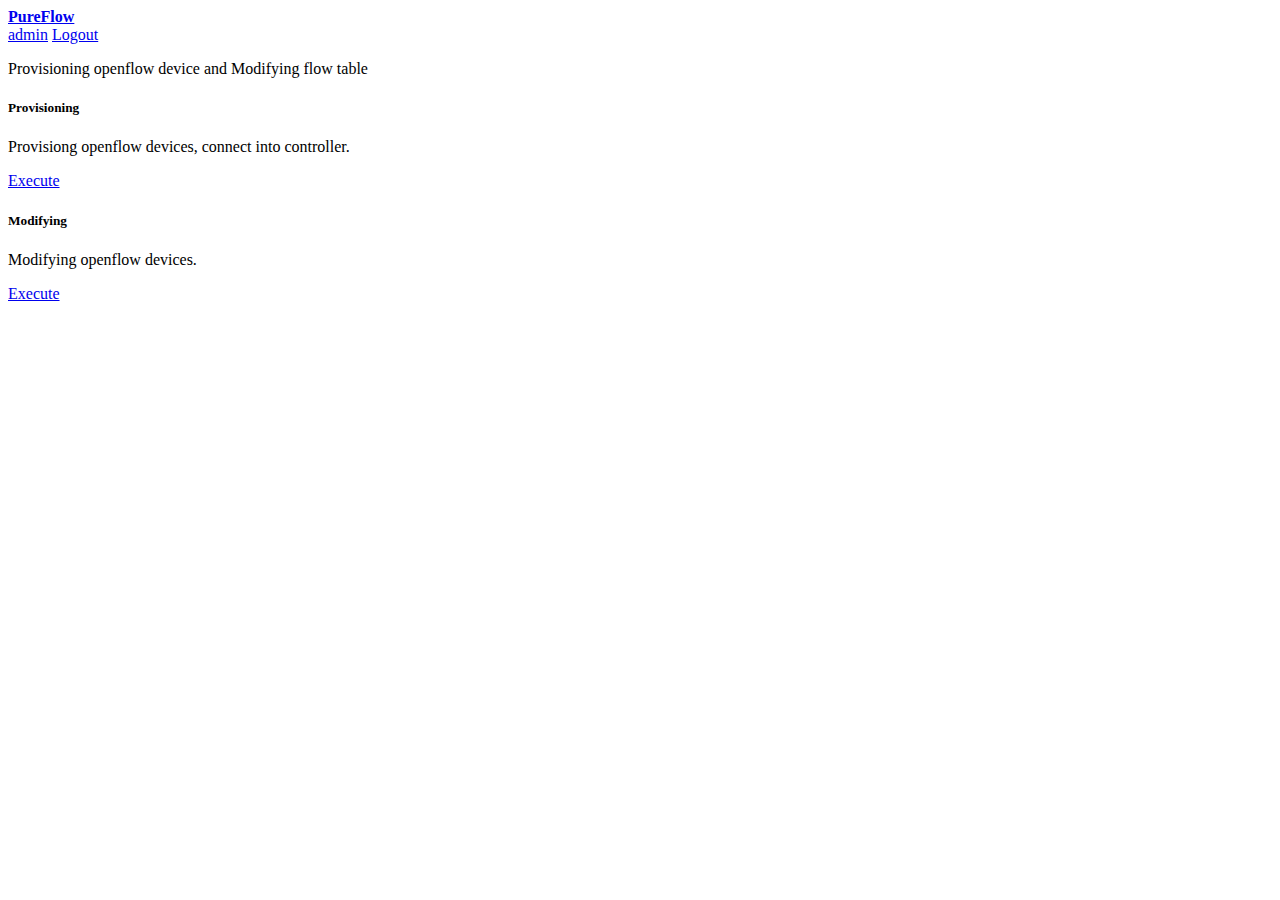
<file: dashboard/templates/index.html>
<!DOCTYPE <!DOCTYPE html>
<html>

<head>
    <meta charset="utf-8" />
    <title>PureFlow Menu</title>
    <meta name="viewport" content="width=device-width, initial-scale=1">
    <link rel="stylesheet" href="https://stackpath.bootstrapcdn.com/bootstrap/4.1.1/css/bootstrap.min.css" integrity="sha384-WskhaSGFgHYWDcbwN70/dfYBj47jz9qbsMId/iRN3ewGhXQFZCSftd1LZCfmhktB"
        crossorigin="anonymous">
    <script src="https://code.jquery.com/jquery-3.3.1.slim.min.js" integrity="sha384-q8i/X+965DzO0rT7abK41JStQIAqVgRVzpbzo5smXKp4YfRvH+8abtTE1Pi6jizo"
        crossorigin="anonymous"></script>
    <script src="https://cdnjs.cloudflare.com/ajax/libs/popper.js/1.14.3/umd/popper.min.js" integrity="sha384-ZMP7rVo3mIykV+2+9J3UJ46jBk0WLaUAdn689aCwoqbBJiSnjAK/l8WvCWPIPm49"
        crossorigin="anonymous"></script>
    <script src="https://stackpath.bootstrapcdn.com/bootstrap/4.1.1/js/bootstrap.min.js" integrity="sha384-smHYKdLADwkXOn1EmN1qk/HfnUcbVRZyYmZ4qpPea6sjB/pTJ0euyQp0Mk8ck+5T"
        crossorigin="anonymous"></script>
</head>

<body>
    <div class="container-fluid">
        <nav class="navbar navbar-expand-lg navbar-light bg-light">
            <a class="navbar-brand" href="/">
                <b>
                    PureFlow
                </b>
            </a>
            <div class="ml-auto">
            <a class="nav-item mr-3" href="/admin">admin</a>
            <a href="/logout" class="btn btn-primary" role="button" >Logout</a></div>
        </nav>
        <div class="jumbotron jumbotron-fluid">
            <div class="container">
                <p class="lead">Provisioning openflow device and Modifying flow table</p>
                <div class="row">
                    <div class="col-sm-6">
                        <div class="card">
                            <div class="card-body">
                                <h5 class="card-title">Provisioning</h5>
                                <p class="card-text">Provisiong openflow devices, connect into controller.</p>
                                <a href="/provisioning" class="btn btn-primary">Execute</a>
                            </div>
                        </div>
                    </div>
                    <div class="col-sm-6">
                        <div class="card">
                            <div class="card-body">
                                <h5 class="card-title">Modifying</h5>
                                <p class="card-text">Modifying openflow devices.</p>
                                <a href="/configuring" class="btn btn-primary">Execute</a>
                            </div>
                        </div>
                    </div>
                </div>
            </div>
        </div>
    </div>
</body>

</html>
</file>
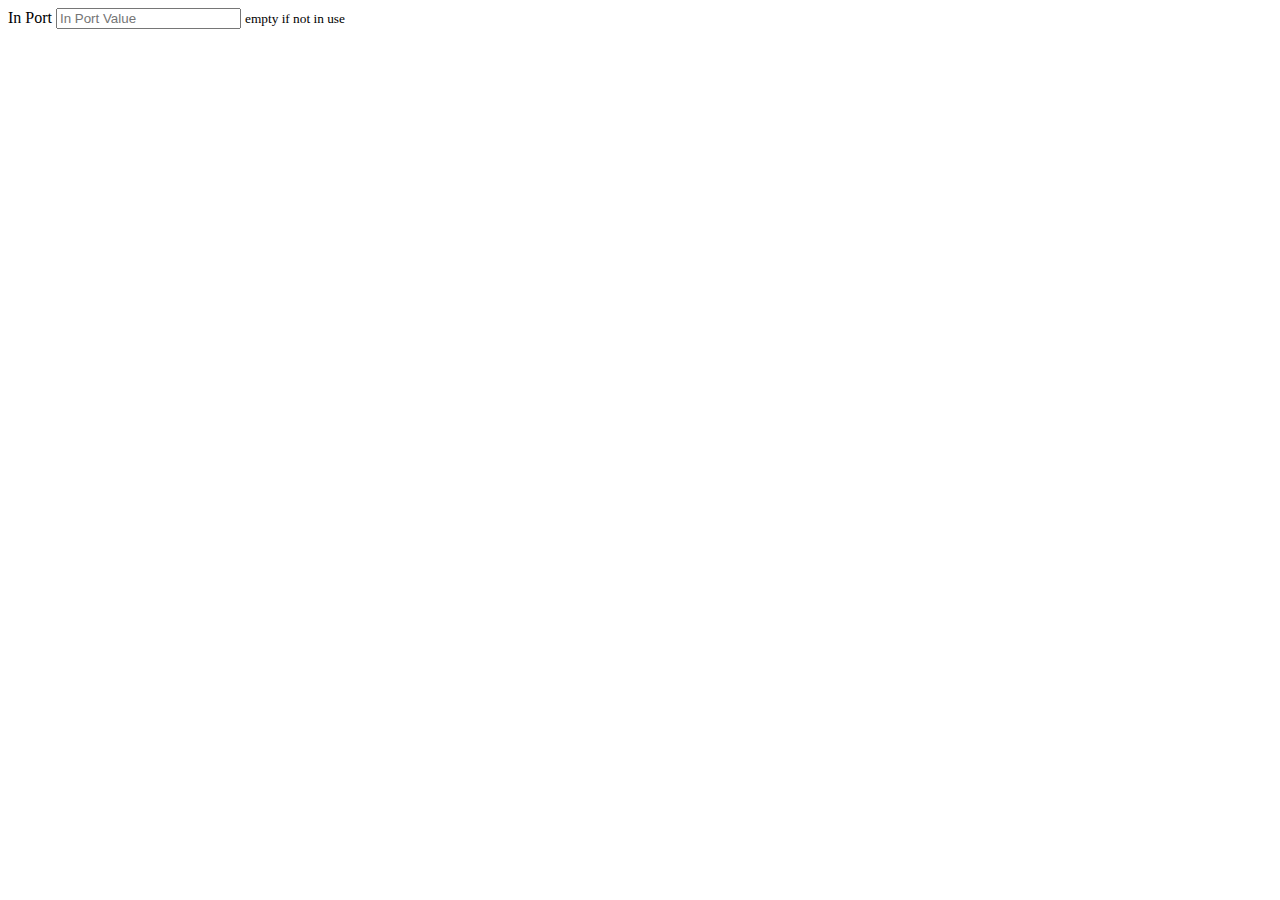
<file: testing/test.html>
<!DOCTYPE <!DOCTYPE html>
<html>

<head>
    <meta charset="utf-8" />
    <meta name="viewport" content="width=device-width, initial-scale=1">
    <link rel="stylesheet" href="https://stackpath.bootstrapcdn.com/bootstrap/4.1.1/css/bootstrap.min.css" integrity="sha384-WskhaSGFgHYWDcbwN70/dfYBj47jz9qbsMId/iRN3ewGhXQFZCSftd1LZCfmhktB"
        crossorigin="anonymous">
    <script src="https://code.jquery.com/jquery-3.3.1.js" integrity="sha256-2Kok7MbOyxpgUVvAk/HJ2jigOSYS2auK4Pfzbm7uH60=" crossorigin="anonymous"></script>
    <script src="https://cdnjs.cloudflare.com/ajax/libs/popper.js/1.14.3/umd/popper.min.js" integrity="sha384-ZMP7rVo3mIykV+2+9J3UJ46jBk0WLaUAdn689aCwoqbBJiSnjAK/l8WvCWPIPm49"
        crossorigin="anonymous"></script>
    <script src="https://stackpath.bootstrapcdn.com/bootstrap/4.1.1/js/bootstrap.min.js" integrity="sha384-smHYKdLADwkXOn1EmN1qk/HfnUcbVRZyYmZ4qpPea6sjB/pTJ0euyQp0Mk8ck+5T"
        crossorigin="anonymous"></script>
</head>

<body>
    <form method="POST" action="/configuring/controller" id="form">
        <div class="form-group">
            <label for="in_port">In Port</label>
            <input type="text" class="form-control" id="selector_criteria_type_in_port_value" placeholder="In Port Value" name="selector.criteria.type.in_port.value">
            <small class="form-text text-muted">empty if not in use</small>
        </div>
    </form>
    <script type="text/javascript">
        $(document).ready(function () {
            $("#selector_criteria_type_in_port_value").change(function () {
                if ($("#selector_criteria_type_in_port_value").val() == "") {
                    $("#selector_criteria_type_in_port").remove();
                } else {
                    $("#selector_criteria_type_in_port").remove();
                    $("#form").append(
                        "<input type='hidden' id='selector_criteria_type_in_port' readonly name='selector.criteria.type.in_port' value='IN_PORT'>"
                    );
                }
            });
        });
    </script>


</body>

</html>
</file>
